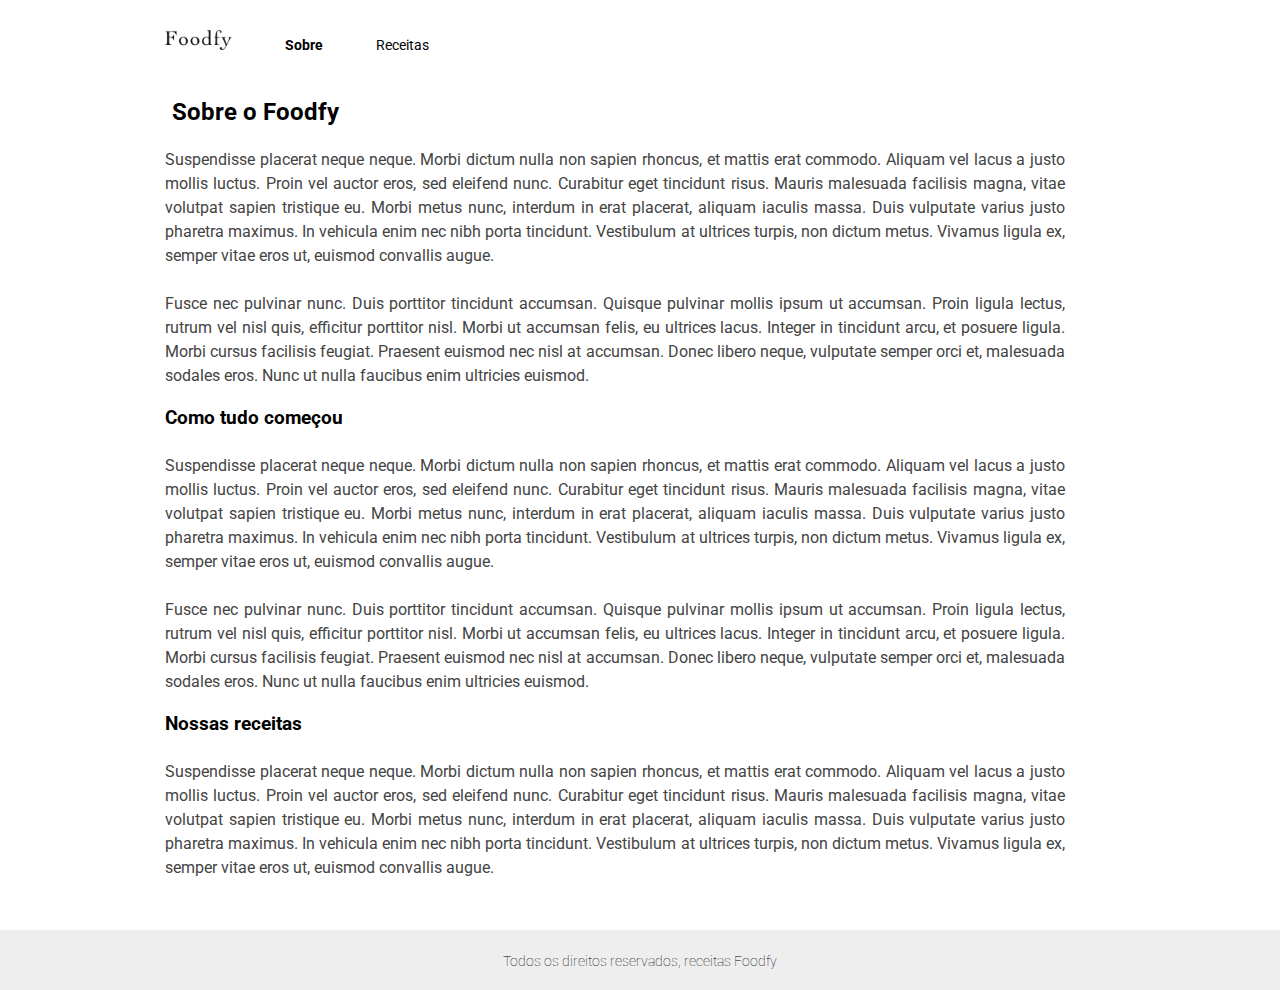
<file: sobre.html>
<!DOCTYPE html>
<html>

<head>
  <meta charset='utf-8'>
  <meta http-equiv='X-UA-Compatible' content='IE=edge'>
  <title>Foodfy</title>
  <meta name='viewport' content='width=device-width, initial-scale=1'>
  <link rel='stylesheet' type='text/css' media='screen' href='styles.css'>
</head>

<body>
  <div id="wrapper">

    <section class="header">
      <div class="navbar">
        <div class="links">
          <a href="/" class="links logo">
            <img src="assets/logo.png">
          </a>
          <a href="sobre.html" class="links"><b>Sobre</b></a>
          <a href="receitas.html" class="links">Receitas</a>
        </div>
      </div>
    </section>

    <div class="about">
      <div class="title">
        <h2>Sobre o Foodfy</h2>
      </div>
      <p class="text">
        Suspendisse placerat neque neque. Morbi dictum nulla non sapien rhoncus, et mattis erat commodo. Aliquam vel
        lacus a justo mollis luctus. Proin vel auctor eros, sed eleifend nunc. Curabitur eget tincidunt risus. Mauris
        malesuada facilisis magna, vitae volutpat sapien tristique eu. Morbi metus nunc, interdum in erat placerat,
        aliquam iaculis massa. Duis vulputate varius justo pharetra maximus. In vehicula enim nec nibh porta tincidunt.
        Vestibulum at ultrices turpis, non dictum metus. Vivamus ligula ex, semper vitae eros ut, euismod convallis
        augue.
        <br>
        <br>Fusce nec pulvinar nunc. Duis porttitor tincidunt accumsan. Quisque pulvinar mollis ipsum ut accumsan. Proin
        ligula lectus, rutrum vel nisl quis, efficitur porttitor nisl. Morbi ut accumsan felis, eu ultrices lacus.
        Integer in tincidunt arcu, et posuere ligula. Morbi cursus facilisis feugiat. Praesent euismod nec nisl at
        accumsan. Donec libero neque, vulputate semper orci et, malesuada sodales eros. Nunc ut nulla faucibus enim
        ultricies euismod.
      </p>
      <div class="title">
        <h3>Como tudo começou</h3>
      </div>
      <p class="text">
        Suspendisse placerat neque neque. Morbi dictum nulla non sapien rhoncus, et mattis erat commodo. Aliquam vel
        lacus a justo mollis luctus. Proin vel auctor eros, sed eleifend nunc. Curabitur eget tincidunt risus. Mauris
        malesuada facilisis magna, vitae volutpat sapien tristique eu. Morbi metus nunc, interdum in erat placerat,
        aliquam iaculis massa. Duis vulputate varius justo pharetra maximus. In vehicula enim nec nibh porta tincidunt.
        Vestibulum at ultrices turpis, non dictum metus. Vivamus ligula ex, semper vitae eros ut, euismod convallis
        augue.
        <br>
        <br>Fusce nec pulvinar nunc. Duis porttitor tincidunt accumsan. Quisque pulvinar mollis ipsum ut accumsan. Proin
        ligula lectus, rutrum vel nisl quis, efficitur porttitor nisl. Morbi ut accumsan felis, eu ultrices lacus.
        Integer in tincidunt arcu, et posuere ligula. Morbi cursus facilisis feugiat. Praesent euismod nec nisl at
        accumsan. Donec libero neque, vulputate semper orci et, malesuada sodales eros. Nunc ut nulla faucibus enim
        ultricies euismod.
      </p>
      <div class="title">
        <h3>Nossas receitas</h3>
      </div>
      <p class="text">
        Suspendisse placerat neque neque. Morbi dictum nulla non sapien rhoncus, et mattis erat commodo. Aliquam vel
        lacus a justo mollis luctus. Proin vel auctor eros, sed eleifend nunc. Curabitur eget tincidunt risus. Mauris
        malesuada facilisis magna, vitae volutpat sapien tristique eu. Morbi metus nunc, interdum in erat placerat,
        aliquam iaculis massa. Duis vulputate varius justo pharetra maximus. In vehicula enim nec nibh porta tincidunt.
        Vestibulum at ultrices turpis, non dictum metus. Vivamus ligula ex, semper vitae eros ut, euismod convallis
        augue.
      </p>
    </div>

  </div>
  <section class="footer">
    <p>Todos os direitos reservados, receitas Foodfy</p>
  </section>

</body>
</file>
<file: styles.css>
@import url('https://fonts.googleapis.com/css2?family=Roboto:wght@100;400;700&display=swap');

* {
  font-family: 'Roboto', sans-serif;
  margin: 0;
  padding: 0;
  border: 0;
}

body {
  text-align: center;
}

#wrapper {
  margin: auto auto;
  margin-top: 20px;
  width: 950px;
}

.header {
  height: 20px;
  width: inherit;
  margin-top: 20px;
  display: grid;
  text-align: left;
  vertical-align: middle;
  grid-template-columns: 2fr 1fr 1fr;
}

.links {
  padding-top: 10px;
  margin-left: 50px;
  padding-bottom: 10px;
  text-decoration: none;
  color: black;
  font-size: 14px;
}

.links .logo {
  margin-left: -50px;
}

.logo img {
  height: 20px;
}

.banner {
  margin-top: 35px;
  height: 330px;
  border-radius: 20px;
  background-color: #FBDFDB;
  display: grid;
  grid-template-columns: 1fr 1fr;
}

.banner__left {
  width: 300px;
  text-align: left;
  margin-top: 5vh;
  margin-left: 6vh;
}

.banner__left p {
  line-height: 28px;
}

.banner__slogan {
  font-size: 28px;
  margin-top: 10vh;
  font-weight: bold;
}

.banner__inner__slogan {
  color: #444444;
  font-size: 16px;
  margin-top: 2vh;
}

.banner__image img {
  margin-top: 30px;
  height: 300px;
}

h2 {
  margin: 40px 7px 10px;
  text-align: left;
}

.cardapio {
  margin-top: 20px;
  width: 940px;
  display: grid;
  grid-template-columns: 1fr 1fr 1fr;
  gap: 8px;
}

.receita {
  margin-top: 18px;
  text-align: left;
  line-height: 22px;
}

.receita img {
  border-radius: 15px;
  height: 150px;
  width: 310px;
  cursor: pointer;
}

.receita__infos h3 {
  margin-top: 10px;
  font-size: 18px;
  font-weight: normal;
}

.receita__infos p {
  font-weight: lighter;
  font-size: 14px;
}

.footer {
  text-align: center;
  margin-top: 50px;
  height: 60px;
  background-color: #EEEEEE;
}

.footer p {
  font-size: 14px;
  font-weight: lighter;
  padding: 23px 0 0;
}


/*====MODAL====*/
.modal-overlay {
  background-color: rgba(0,0,0,0.7);
  width: 100%;
  height: 100%;
  position: fixed;
  top: 0;
  opacity: 0;
  visibility: hidden;
}

.modal {
  background-color: white;
  width: 660px;
  height: 413px;
  border-radius: 15px;
  margin: 5vh auto;
  position: relative;
  top: 15%;
}

.modal-content {
  padding-top: 15px;
  line-height: 28px;
}

.modal-content img {
  width: 600px;
  height: 200px;
  object-fit: cover;
  object-position: center center;
  border-radius: 15px;
}

.modal-content h3 {
  margin-top: 10px;
  font-size: 24px;
  line-height: 28px;
  font-weight: normal;
}

.modal-content p {
  margin-top: 8px;
  line-height: 21px;
  font-size: 18px;
  color: #777777;
}

.close-modal {
  margin-top: 70px;
  font-size: 16px;
  cursor: pointer;
  color: #999999;
}

.modal-overlay.active {
  opacity: 1;
  visibility: visible;
}

/*====sobre====*/

.about {
  max-width: 900px;
  padding-top: 30px;
  text-align: justify;
  line-height: 24px;
}

.title h2 {
  margin-top: 30px;
  align-content: left;
  font-size: 24px;
}

.title h3 {
  margin-top: 18px;
}

.text {
  color: #444444;
  margin-top: 24px;
}
</file>
